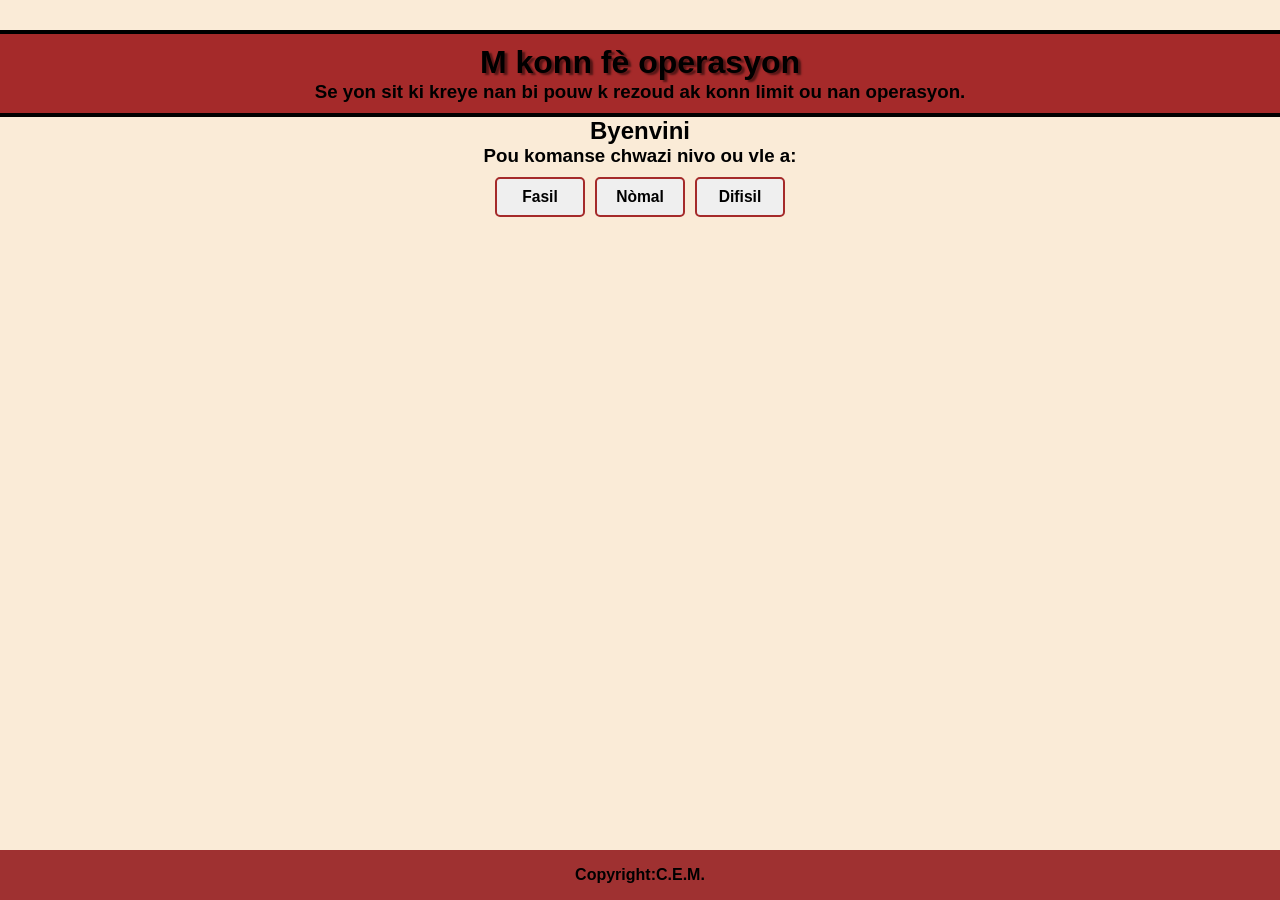
<file: index.html>
<!DOCTYPE html>
<html lang="fr">
<head>
        <meta charset="UTF-8">
        <meta name="viewport" content="width=device-width, initial-scale=1.0">
        <link rel="stylesheet" href="style.css">
        <script src="main.js" defer></script>
        <title>Document</title>
</head>
<body>

    <header>
        <h1> M konn fè operasyon</h1>
        <h3>Se yon sit ki kreye nan bi pouw k rezoud ak konn limit ou nan operasyon.</h3>
    </header>


    
    <main>
        <p class="peze">Peze bouton sa a pou afiche reg yo.</p>
        <div class="but"><button class="aff-reg">Règ</button></div>
        <div class="les-règles">
        <p class="reg-h1">Règ:</p> 
        <p class="reg"> <span></span>Men kijan lap fonksyone wap gen pou reponn ak chak kesyon yo nan ti rektang lan. <br><span></span>Wap gen 5 chans , chak sa ou rate yon vi ap fini depi ou  itilize tou 5 vi yo wap pedi.
            <br><span></span>Si ou pa gentan reponn kesyon an nan lè ki defini a ou pedi.
            <br> <span></span>Men si ou reponn ak 10 kesyon  OU GENYEN.
            <br><span></span>Ou pap gen kontrol anyen tout kesyon yo ap otomatik.
        </p>
        </div>

        <div class="jeux">
            <div>
            <p class="vie">Kantite vi: <span class="kantite-vie">5 </span><br>
            Ou genyen: <span class="gain-kan">0 fwa</span>
            </p>
            <p class="temps">Kantite tan: <span class="temps-e">20s</span></p>
            </div>
        <p class="affichage">X</p>
        
            <label for="resulta">Ekri repons ou a:</label>
        <input type="number" id="resulta" placeholder="Resulta">
        <p class="rep-a-uti"></p>
        <button class="btn">Komanse</button>
        <button class="butn">Voyel ale</button>
        <button class="retour">Retounen</button>
        </div>
        
    </div>
    </main>


    
    <footer>Copyright:C.E.M.</footer>


</body>
</html>
</file>
<file: style.css>
*{
        margin: 0;
        font-family: sans-serif;
}
body{
        background-color: antiquewhite;
        min-height: 100vh;
        display: flex;
        flex-direction: column;
}
header{
        border-bottom: 4px solid;
        border-top: 4px solid;
        text-align: center;
        margin-top: 30px;
        padding: 10px;
        background-color: brown;
}
header h1{
        text-shadow: 3px 2px 2px rgba(0,0,0,0.5);
}
.peze{
        margin-top: 20px;
        text-align: center;
        font-weight: bold;
        display: none;
        
}
.aff-reg{
        align-self: center;
        font-weight: 700;
        height: 30px;
        width: 80px;
        margin-top: 3px;
        border-radius: 5px;
        background-color: brown;
        display: none;
}
.but{
        display: flex;
        flex-direction: column;
        
        
        
}
.reg-h1{
   margin-left: 5px;
   font-weight: 700;
}
.reg{
        margin-left: 35px;
        
}
.reg span{
        display: inline-block;
        padding: 4px;
        background-color: rgb(51, 10, 10);
        border-radius: 50%;
        margin-right: 2px;
        border: 2px solid;
        
}
.les-règles{
        border: solid;
        margin:40px;
        padding: 30px;
        border-radius: 100px;
        background-color: rgba(165, 42, 42, 0.566);
        display: none;
}

.jeux{
        
        margin: 50px 30px 0 30px ;
        background-color: rgba(144, 27, 27, 0.149);
        box-shadow: 3px 3px 4px rgba(0,0,0,0.3);
        border-radius: 10px;
        display: flex;
        flex-direction: column;
        padding:0 ;
        margin-bottom: 10px;
        display: none;

}
main{
        flex: 1;

        
}
.vie{
        border: 2px solid;
        border-radius: 10px;
        margin-left: 2px;
        display: inline-block;
        padding: 5px;
        background-color: rgba(174, 47, 47, 0.57); 
        
}
.kantite-vie,.gain-kan{
        font-weight: bold;
}
.jeux div{
        display: flex;
        justify-content: space-between;
}
.temps{
        border: 2px solid;
        border-radius: 10px;
        margin-left: 2px;
        display: inline-block;
        padding: 5px;
        background-color: rgba(174, 47, 47, 0.57); 
        width: 120px;
        height: 20px;
}
.temps span{
        font-weight: bold;
}
.affichage{
        align-self: center;
        font-size: 60px;
        border: 2px solid;
        margin-top: 20px;
        background-color: rgba(226, 62, 21, 0.267);
        text-align: center;
        border-radius: 80px;
        padding: 10px;
        
}
input{
        
        width: 60px;
        height: 40px;
        display: block;
        align-self: center;
        text-align: center;
        margin-top: 2px;
        font-size: 18px;
        
}
input:focus{
        border-color: rgb(188, 19, 19);
}
label{
        display: inline;
      margin-top: 20px;
        text-align: center;
}

.btn,.butn{
        display: block;
        border: solid;
        width: 70%;
       height: 30px;
       border: 2px solid brown;
      margin: 10px 0 10px 10px;
       font-weight: bold;

       
}
.butn{
        display: none;
}
.btn:active{
        transform: scale(0.99);
        transition: 0.5s;
}
footer{
       width: 100%;
       background-color: rgb(159, 49, 49);
       display: flex;
       align-items: center;
       justify-content: center;
       font-weight: bold;
       height: 50px;
       
}
.rep-a-uti{
        box-shadow: 3px 3px 4px rgba(0,0,0,0.3);
        align-self: flex-end;
        margin-right: 20px;
        padding-right: 5px;
        margin-top: 5px;
        margin-left: 10px;
}
.retour{
        
        display: block;
        border: solid;
        width: 30%;
       height: 30px;
       border: 2px solid brown;
       margin: 10px 10px 10px 5px;
       font-weight: bold;
}
.retour:hover,.btn:hover,.butn:hover,.buttonD:hover,.buttonM:hover,.buttonF:hover{
        cursor: pointer;
        background-color: rgba(144, 27, 27,0.149);
}
.retour:active{
        transform: scale(0.99);
        transition: 0.5s;
}
.retour,.butn,.btn{
        border-radius: 5px;
}
</file>
